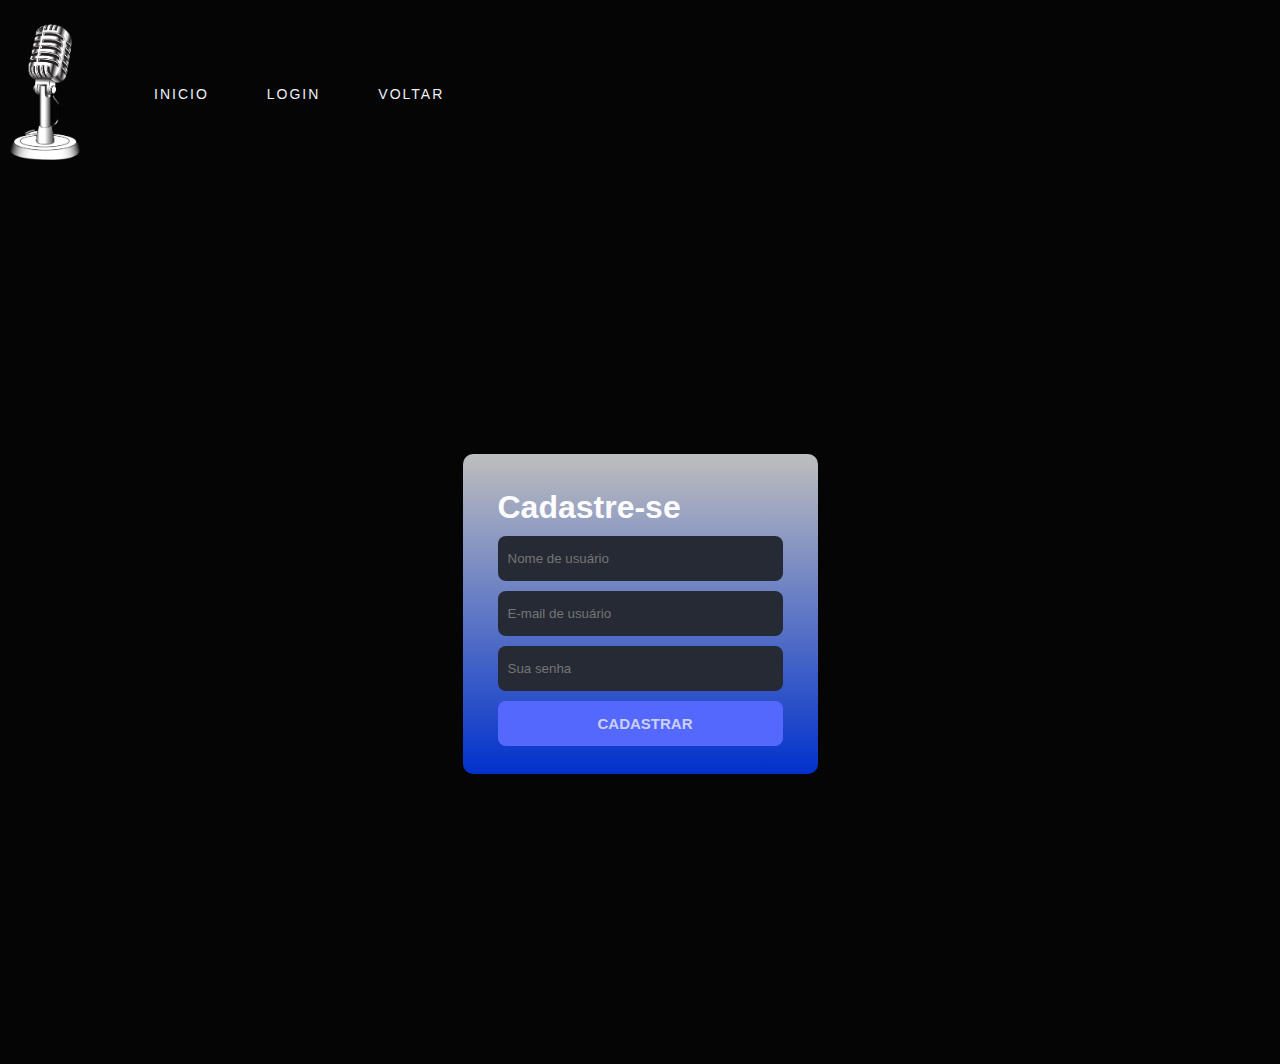
<file: escola tecnica/cadastro.html>
<!DOCTYPE html>
<html lang="pt-br">
<head>
    <meta charset="UTF-8">
    <meta name="viewport" content="width=device-width, initial-scale=1.0">
    <link rel="shortcut icon" href="./pag2/img/disco-de-vinil.png" type="image/x-icon">
    <link rel="stylesheet" href="style.css">
    <link rel="stylesheet" href="./pag2/assets/style.css">
    <link rel="stylesheet" href="./styles/global.css">
    <link rel="stylesheet" href="./styles/header.css">
    <title>Pop World</title>
</head>
<body>
    <div class="app2">
        <header>
            <a href="./index.html" ><img src="./assets/logo mic.png" width="10px" height="10px" alt=""></a>
        
        <ul class="nav">
            <li>
           <a href="./index.html" class="nav-link">Inicio</a>
            </li>
            <li>
                <a href="./login.html" class="nav-link">Login</a>
            </li>
            <!--<li>
                <a href="#" class="nav-link">****</a>
            </li>-->
            <li>
                <a href="./index.html" class="nav-link">Voltar</a>
            </li>
           
        </ul>
        
        
           
    </div>
    </header>
    
    <section class="area-login">
        <div class="login">
        <form method="POST" action="controller/cadastraUsuarioController.php">
            <h1>Cadastre-se</h1>
            <input type="text" name="usuario" placeholder="Nome de usuário" autofocus>
            <input type="email" name="email" placeholder="E-mail de usuário" autofocus>
            <input type="password" name="senha" placeholder="Sua senha">
            <input type="hidden" name="perfil_idperfil" value="2">
            <input type="submit" value="Cadastrar" >
        </form>
       
    </div>
    </section>
    
</body>
</html>
</file>
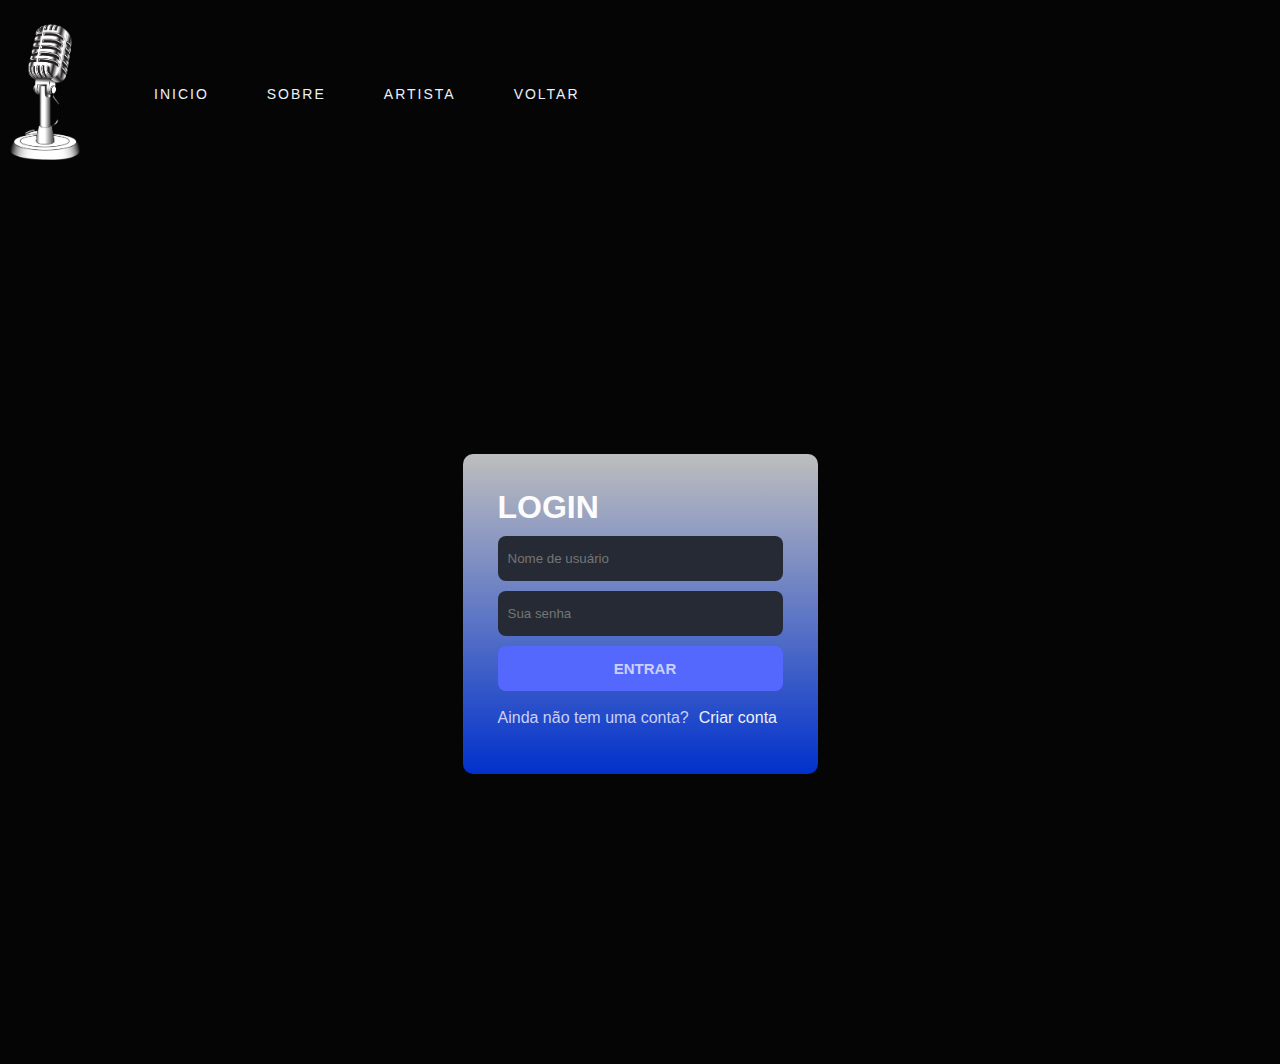
<file: escola tecnica/login.html>
<!DOCTYPE html>
<html lang="pt-br">

<head>
    <meta charset="UTF-8">
    <meta name="viewport" content="width=device-width, initial-scale=1.0">
    <link rel="shortcut icon" href="./pag2/img/disco-de-vinil.png" type="image/x-icon">
    <link rel="stylesheet" href="style.css">
    <link rel="stylesheet" href="./styles/back.css">
    <link rel="stylesheet" href="./styles/global.css">
    <link rel="stylesheet" href="./styles/header.css">
    <link rel="stylesheet" href="./styles/main.css">
    <title>Pop World</title>
</head>

<body>
    <div class="app2">
        <header>
            <a href="./index.html"><img src="./assets/logo mic.png" width="10px" height="10px" alt=""></a>

            <ul class="nav">
                <li>
                    <a href="./index.html" class="nav-link">Inicio</a>
                </li>
                <li>
                    <a href="#" class="nav-link">Sobre</a>
                </li>

                <li>
                    <a href="./pag2/index.html" class="nav-link">Artista</a>
                </li>
                <li>
                    <a href="./index.html" class="nav-link">voltar</a>
                </li>
            </ul>



    </div>
    </header>
    <section class="area-login">
        <div class="login">
            <form action="controller/loginController.php" method="post" id="formlogin">
                <h1>LOGIN</h1>
                <input type="text" name="usuario" placeholder="Nome de usuário" autofocus>
                <input type="password" name="senha" placeholder="Sua senha">
                <input type="submit" value="entrar" placeholder="Sua senha">
            </form>
            <br>
            <p>Ainda não tem uma conta?<a href="cadastro.html">Criar conta</a></p>
        </div>
    </section>

</body>

</html>
</file>
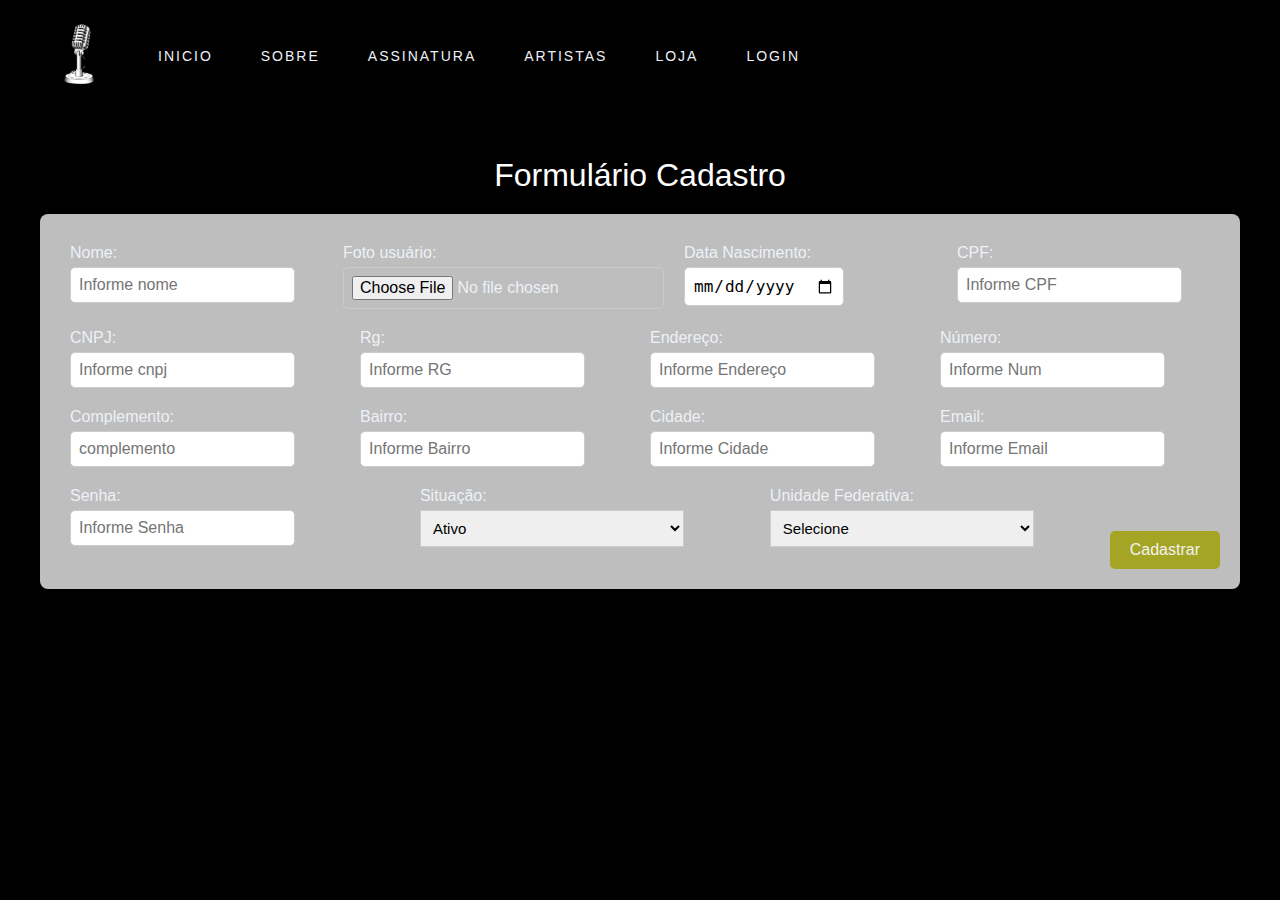
<file: escola tecnica/assinatura/cadastro/cadastro.html>
<!DOCTYPE html>
<html lang="en">
<head>
    <meta charset="UTF-8">
    <meta name="viewport" content="width=device-width, initial-scale=1.0">
    <title>Pop World</title>
    <link rel="stylesheet" href="../css/menu.css">
    <link rel="stylesheet" href="../css/formulario.css">
</head>
<body>
    
    <div class="app">
        <header>
            <a href="../../index.html" ><img src="../../assets/logo mic.png" width="10px" height="10px" alt=""></a>
        
        <ul class="nav">
            <li>
                <a href="#" class="nav-link">Inicio</a>
            </li>
            <li>
              <a href="../../sobre/index.html" class="nav-link">Sobre</a>
          </li>

            
            <li>
                <a href="../assinatura.php" class="nav-link">Assinatura</a>
            </li>
            <li>
                <a href="../../pag2/index.php" class="nav-link">Artistas</a>
            </li>
            <li>
              <a href="../../popwordtv/adm/index.php" class="nav-link">Loja</a>
          </li>
            <li>
              <a href="../../login.html" class="nav-link">Login</a>
          </li>
        </ul>
        </header>
    </div>
    <br>
    <br>
    <br>
    <h1>Formulário Cadastro</h1>
    <div class="container">
        <form action="" method="get">
            <div class="form-group">
                <label for="nome">Nome:</label>
                <input type="text" name="nome" placeholder="Informe nome" required>
            </div>
            <div class="form-group">
                <label for="arquivo">Foto usuário:</label>
                <input type="file" name="foto" placeholder="Selecione foto" required>
            </div>
            <div class="form-group">
                <label for="dtNas">Data Nascimento:</label>
                <input type="date" name="dtnasc" required>
            </div>
            <div class="form-group">
                <label for="cpf">CPF:</label>
                <input type="text" name="cpf" required placeholder="Informe CPF">
            </div>
            <div class="form-group">
                <label for="cnpj">CNPJ:</label>
                <input type="text" name="cnpj" required placeholder="Informe cnpj">
            </div>
            <div class="form-group">
                <label for="rg">Rg:</label>
                <input type="text" name="rg" required placeholder="Informe RG">
            </div>
            <div class="form-group">
                
                <label for="endereco">Endereço:</label>
                <input type="text" name="endereco" required placeholder="Informe Endereço">
            
            
            </div>
            <div class="form-group">
                <label for="numero">Número:</label>
                <input type="text" name="numero" required placeholder="Informe Num">
            </div>
            <div class="form-group">
                <label for="complemento">Complemento:</label>
                <input type="text" name="complemento" required placeholder="complemento">
            </div>
            <div class="form-group">
                <label for="bairro">Bairro:</label>
                <input type="text" name="Bairro" required placeholder="Informe Bairro">
            </div>
            <div class="form-group">
                <label for="cidade">Cidade:</label>
                <input type="text" name="cidade" required placeholder="Informe Cidade">
            </div>

            <div class="form-group">
                <label for="email">Email:</label>
                <input type="email" name="email" required placeholder="Informe Email">
            </div>
            <div class="form-group">
                <label for="senha">Senha:</label>
                <input type="password" name="senha" required placeholder="Informe Senha">
            </div>
            <div class="form-group">
                <label for="situacao">Situação:</label>
                <select name="" id="">
                    <option value="">Ativo</option>
                    <option value="">Inativo</option>
                    <option value="">Bloqueado</option>
                </select>
            </div>

            <div class="form-group">
                <label for="uf">Unidade Federativa:</label>
                <select name="uf" id="">
                    <option value="">Selecione</option>
                    <option value="AC">Acre</option>
                    <option value="AL">Alagoas</option>
                    <option value="AP">Amapá</option>
                    <option value="BA">Bahia</option>
                </select>
            </div>
            
            <div class="form-grou_btn">
                <p>
                    <br><br><br>
                    <button type="submit">Cadastrar</button>
                </p>
            </div>
        </form>

    </div>
</body>
</html>
</file>
<file: escola tecnica/style.css>
body{
    background-color: #050505;
    font-family:Arial, Helvetica, sans-serif;
    overflow: hidden;
}

h1{
    color:#fcfcfc;
    font-weight: 800;
    margin: 0;
    

}


.area-login{
    display: flex;
    height: 100vh;
    justify-content: center;
    align-items: center;
    justify-content: center;
    align-items: center;
}

.login{
    background: linear-gradient(rgb(190, 190, 190),rgb(1, 49, 204));
    border-radius: 10px;
    flex-direction: column;
    align-items: center;
    width: 355px;
    height: 320px;
    padding: 35px;
}

.login form{
    display: flex;
    flex-direction: column;
}
.login input{
    margin-top: 10px;
    color:#CBD0f7 ;
    padding-left: 10px;
    background-color: #252A34;
    border: none;
    height: 45px;
    outline: none;
    border-radius: 8px;
}

.input::placeholder{
    color: #CBD0f7;
    font-size: 14px;
    padding-left: 10px;
}

form [type="submit"]{
    display: block;
    background-color:#5568FE;
    font-size: 15px;
    text-transform: uppercase;
    font-weight: bold;
    cursor: pointer;
}

p{
    color:#CBD0F7;
}

a{
    color: #5568FE;
    text-decoration: none;
    margin-left: 10px;
}
</file>
<file: escola tecnica/pag2/assets/style.css>
p {
    margin: 50px;
    color: rgb(255, 255, 255);
}
</file>
<file: escola tecnica/styles/global.css>
@import url('./back.css');
@import url('./header.css');
@import url('./main.css');

* {
    padding: 0;
    margin: 0;
    box-sizing: border-box;
  }
  
  :root {
    --text: #EDF1F7;
    --red: #C51212;
    --blue: #0041C2;
    --green: #14B02D;
    --yellow: #ffc12b;

  }
  
  body, button, a {
    color: var(--text);
    font: 400 1rem "Mukta", sans-serif;
  }
  
  a {
    text-decoration: none;
  }
  
  button:hover {
    cursor: pointer;
  }

  .app {
    display: flex;
    flex-direction: column;
    align-items: center;
    width: 100%;
    height: 100%;
    overflow:hidden;

    
  }
.app img {
  height: 60px;
  width: 30px;
}
</file>
<file: escola tecnica/styles/header.css>
header {
    display: flex;
    align-items: center;
    column-gap: 64px;
    width: 90%;
    max-width: 1440px;
    padding-top: 24px;
    
}

header img {
    width: 70px;
    height: auto;

}

.nav {
    display: flex;
    align-items: center;
    column-gap: 48px;
    list-style: none;
    
}

.nav-link {
    font-size: 14px;
    font-weight: 300;
    letter-spacing: 2px;
    text-transform: uppercase;
    position: relative;
}

.nav-link:hover {
    color:  rgb(160, 160, 0);
}

.nav-link::after {
    content: '';
    position: absolute;
    left: 0;
    bottom: -2px;
    width: 60%;
    height: 1px;
    background: rgb(160, 160, 0);
    transform: scaleX(0);
    transform-origin:right ;
    transition:transform 0.4s ;
}

.nav-link:hover::after {
    transform: scaleX(1);
    transform-origin: left;
    transition:transform 0.4s;
}

.nav-social {
    margin-left: auto;
    display: flex;
    align-items: center;
    column-gap: 24px;
}

.nav-social svg {
    width: 20px;
    height: 20px;
    opacity: 0.6;
}

.nav-social svg:hover {
    opacity: 1;
    transform: translateY(-5px);
    cursor:pointer;

}
</file>
<file: escola tecnica/styles/back.css>
/*somente o video*/
#back {
    position: fixed;
    inset: 0;
    z-index: -1;
    width: 100%;
    height: 100vh;
}

#back video {
   width: 100%;
   height: 100%;
   object-fit: cover;  
}

#back::after {
    content: '';
    width: inherit;
    height: inherit;
    position: fixed;
    inset: 0;
    background: linear-gradient(109deg, rgb(10, 12, 16, 0.99)15%, rgb(10, 12, 16, 0.7) 50%, rgb(10, 12, 16, 0.7)
    )
}

/*fim do video*/
</file>
<file: escola tecnica/styles/main.css>
main {
    flex:1;
    display: flex;
    align-items: center;
    justify-content: space-between;
    width: 90%;
    max-width: 1440px;
    margin-top: 100px;
    margin:30px;
}

.main-info {
    width: 100%;
    max-width: 570px;

}



.main-info p {
    font-size: 18px;
    margin: 20px 0 28px;
}

.main-info div {
    display: flex;
    column-gap: 32px;
}

.main-info div a, .main-info div button {
    width: 100%;
   
    border-radius: 3px;
    font-size: 16px;
    font-weight: 300;
    text-align: center;
    text-transform: uppercase;
    letter-spacing: 0.3px;

    transform: skew(-10deg);

}

.dive {
    background: black;
}

.main-info div button {
    background: transparent;
    background:   rgb(160, 160, 0);
    border: 1px solid  rgb(160, 160, 0);
}
</file>
<file: escola tecnica/assinatura/css/menu.css>
@import url('../../styles/back.css');
@import url('../../styles/header.css');
@import url('../../styles/main.css');


* {
    padding: 0;
    margin: 0;
    box-sizing: border-box;
  }
  
  :root {
    --text: #EDF1F7;
    --red: #C51212;
    --blue: #0041C2;
    --green: #14B02D;
    --yellow: #ffc12b;

  }
  
  body, button, a {
    color: var(--text);
    font: 400 1rem "Mukta", sans-serif;
  }
  
  a {
    text-decoration: none;
  }
  
  button:hover {
    cursor: pointer;
  }

  .app {
    display: flex;
    flex-direction: column;
    align-items: center;
    
    width: 100%;
   
    overflow:hidden;

    
  }
  .app img {
    height: 60px;
    width: 30px;
  }

  .app2 {
    display: flex;
    flex-direction: column;
    align-items: center;
   background-color: black;
    width: 100%;
    height: 100%;
    overflow:hidden;
}
.app2 img {
  height: 60px;
  width: 30px;
}
  
.app3 {
  display: flex;
    flex-direction: column;
    align-items: center;
   background-color: black;
    width: 100%;
    height: 100%;
    overflow:hidden;
    
}

.app3 img {
  height: 60px;
  width: 30px;
}
</file>
<file: escola tecnica/assinatura/css/formulario.css>
body{
    /* display: flex; */
    align-items: center;
    justify-content: center;
    height: 100vh;
    background-color: #000000;
   
}

.container{
    max-width: 1200px;
    margin: 20px auto;
    background-color: #bebebe;
    padding: 20px;
    border-radius: 8px;
    box-shadow: 0 0 10px rgba(0, 0, 0, 0.5);
    
}

h1{
    text-align: center;
    font-size: 2rem;
    color: #ffffff;
    font-weight: 300;
    margin-top: 15px;
}


form{
    display: flex;
    flex-wrap: wrap;
    
}
.form-group{
    flex: 1;
    margin-bottom: 15px;
    margin: 10px ;
    width: 90%;
    
      
}

.form-group_btn{
    flex: 1;
    margin-bottom: 15px;
    margin: 10px;
    width: 90%;
    justify-content: center;
    align-items: center;
     
}
button{
    background-color:rgb(160, 160, 0);
    border:none;
    color:#fff;
    font-size: 16px;
    padding: 10px 20px;
    border-radius: 5px;
    opacity: 0.8;
    cursor: pointer;
}

button:hover{
    opacity: 1;
}

.form-group input{
   border: 1px solid #ccc;
   padding: 8px;
   border-radius: 5px;
   font-size: 16px;
   box-sizing: border-box;
  
   
}
label{
    display: block;
    margin-bottom: 5px;
}

.container h1{
    color:#333;
    font-size: 2rem;
    text-align: center;
    margin-bottom: 20px;
    font-weight: 300;
}

select{
    width: 80%;
    padding: 8px;
    font-size: 15px;
    border: 1px solid #ccc;
}

/* .container input{
    width: 100%;
    padding: 10px;
    box-sizing: border-box;
    border: 1px solid #ccc;
    border-radius: 4px;
    font-size: 14px;
    margin-top: 5px;
} */
</file>
